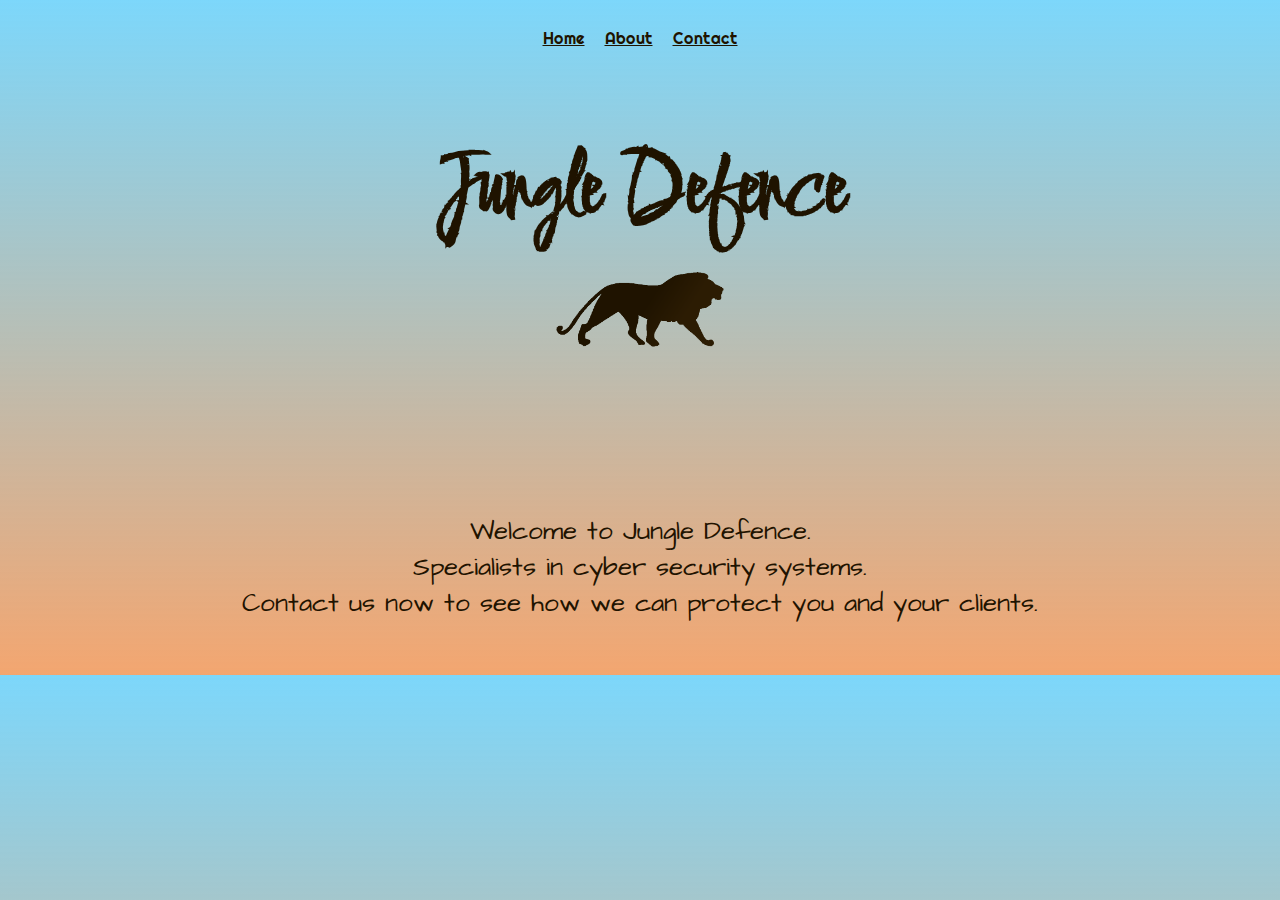
<file: index.html>
<!DOCTYPE html>
<html lang="en">
<head>
    <meta charset="UTF-8">
    <link rel="stylesheet" type="text/css" href="main.css">
    <title>Jungle Defence | Homepage</title>
</head>
<body>

<div class="container">
    <div><a class="nav" href = "index.html">Home</a></div>
    <div><a class="nav" href ="about.html">About</a></div>
    <div><a class="nav" href ="contact.html">Contact</a></div>
    
</div>

<div> <h1>Jungle Defence <br> <img src="lion2.png" height="20%" width="20%" alt="lion logo"> </div>



<div> <p>Welcome to Jungle Defence.<br>Specialists in cyber security systems.<br>Contact us now to see how we can protect you and your clients.</p> </div>




</body>
</html>
</file>
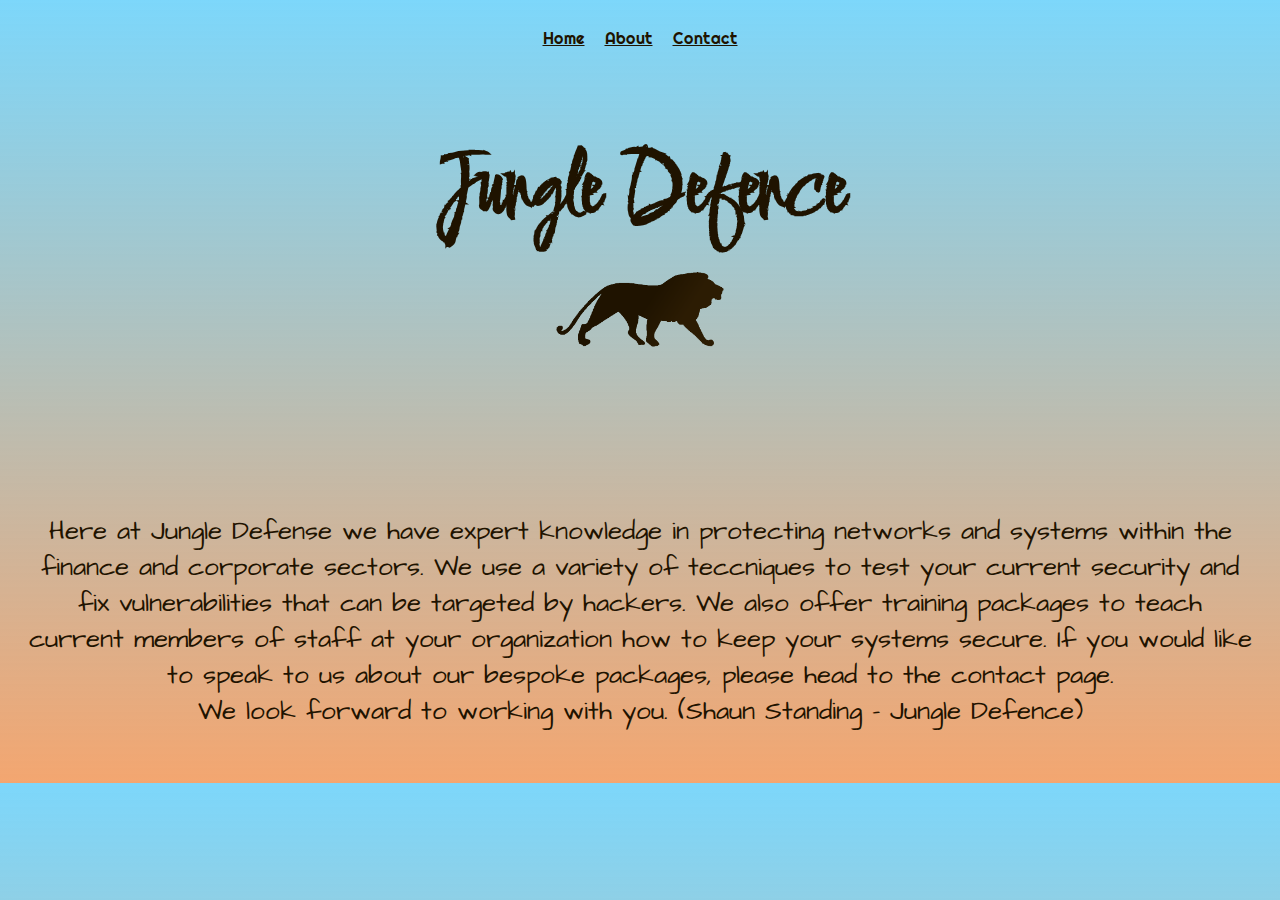
<file: about.html>
<!DOCTYPE html>
<html lang="en">
<head>
    <meta charset="UTF-8">
    <link rel="stylesheet" type="text/css" href="main.css">
    <title>Jungle Defence | About Us</title>
</head>
<body>

    <div class="container">
        <div><a class="nav" href = "index.html">Home</a></div>
        <div><a class="nav" href ="about.html">About</a></div>
        <div><a class="nav" href ="contact.html">Contact</a></div>
        
    </div>
    
    <div> <h1>Jungle Defence <br> <img src="lion2.png" height="20%" width="20%" alt="lion logo"> </div>
    
    <div> <p>Here at Jungle Defense we have expert knowledge in protecting networks and systems within the finance and corporate sectors. We use a variety of teccniques to test your current security and fix vulnerabilities that can be targeted by hackers. We also offer training packages to teach current members of staff at your organization how to keep your systems secure. If you would like to speak to us about our bespoke packages, please head to the contact page. <br> We look forward to working with you. (Shaun Standing - Jungle Defence) </p> </div>
</file>
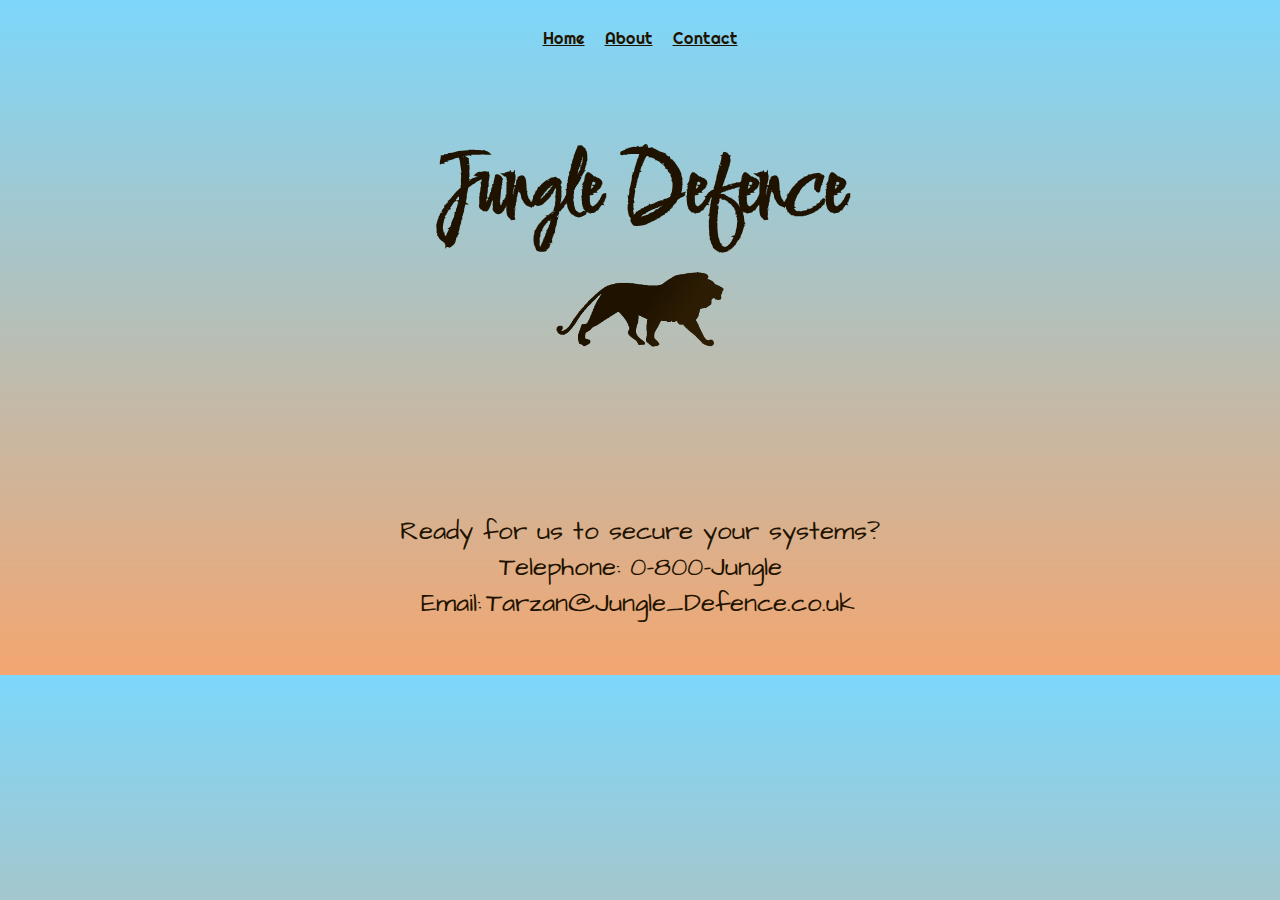
<file: contact.html>
<!DOCTYPE html>
<html lang="en">
<head>
    <meta charset="UTF-8">
    <link rel="stylesheet" type="text/css" href="main.css">
    <title>Jungle Defence | Contact Us</title>
</head>
<body>

    <div class="container">
        <div><a class="nav" href = "index.html">Home</a></div>
        <div><a class="nav" href ="about.html">About</a></div>
        <div><a class="nav" href ="contact.html">Contact</a></div>
        
    </div>


    
    <div> <h1> Jungle Defence <br> <img src="lion2.png" height="20%" width="20%" alt="lion logo"> </div>
    
    <div> <p>Ready for us to secure your systems?<br>Telephone: 0-800-Jungle <br> Email:<a href= "mailto:Tarzan@Jungle_Defence.co.uk" style="color: #1f1300ff; text-decoration: dotted;">Tarzan@Jungle_Defence.co.uk</a> </p> </div>
</file>
<file: main.css>
@import url('https://fonts.googleapis.com/css2?family=Righteous&display=swap'); 
@import url('https://fonts.googleapis.com/css2?family=Comforter+Brush&family=Righteous&display=swap');
@import url('https://fonts.googleapis.com/css2?family=Architects+Daughter&family=Comforter+Brush&family=Kalam:wght@300&family=Lobster+Two:ital@1&family=Righteous&display=swap');


body{background: linear-gradient(to bottom, #01b1f783 0%, rgb(255, 161, 98)110%);}

h1{ text-align: center; font-family: 'Comforter Brush', cursive;font-size: 90px; font-weight: bold; color: #1f1300ff; }

p{ text-align: center; font-family: 'Architects Daughter', cursive; font-size: 26px;font-weight: normal;color:#1f1300ff;}

.nav{ background-position: center; text-align: center; font-size: 16px; font-family: 'Righteous', cursive; color: #1f1300ff;}

*{box-sizing: border-box; padding: 5px;}

.container{display: flex;
    flex-direction:row;
    align-content: center;
    justify-content: center;
}
</file>
